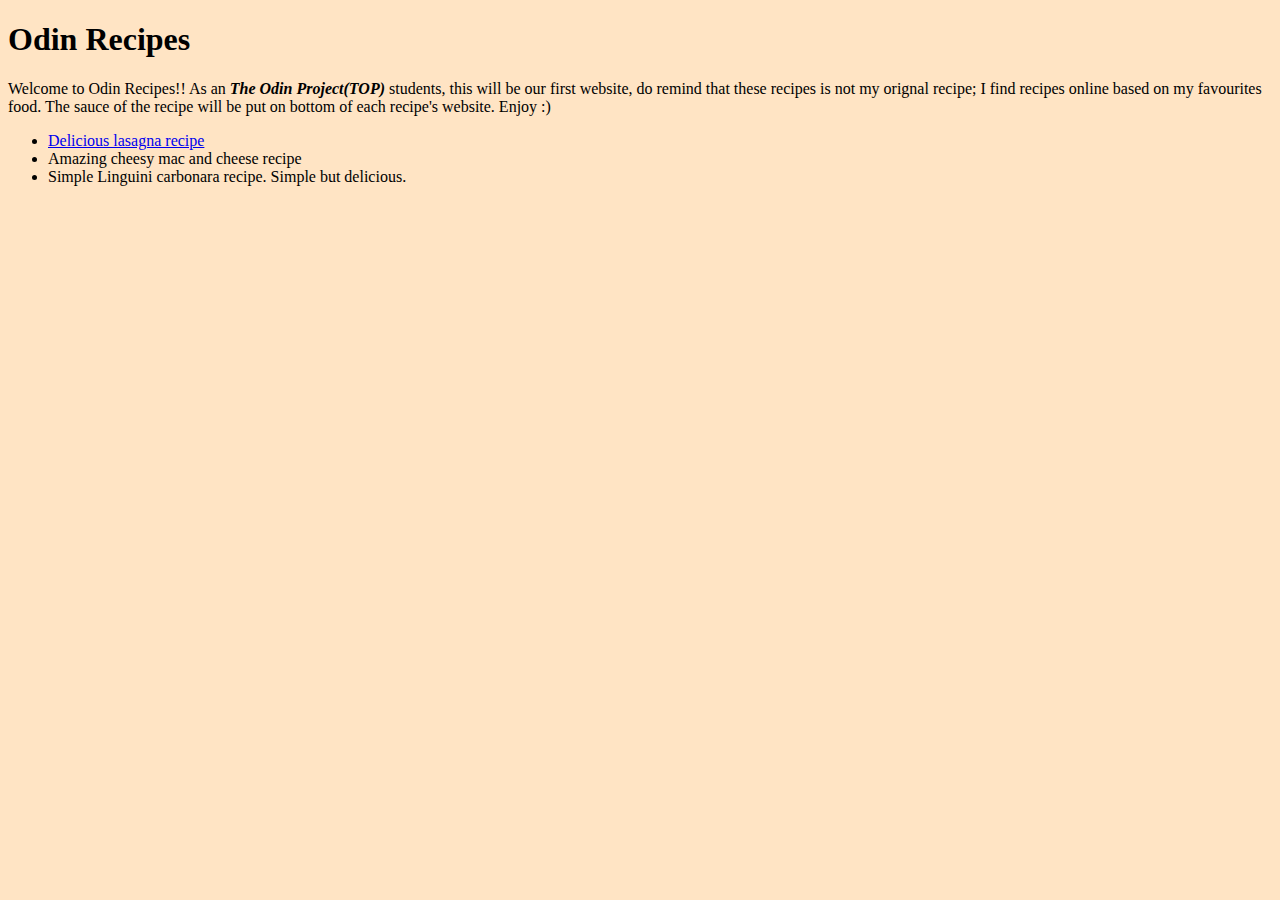
<file: index.html>
<!DOCTYPE html>
<html lang="en">
    <head>
        <meta charset="UTF-8">
        <title>odin recipes</title>
        <link rel="stylesheet" href="../css/stylesheet.css">
    </head>

    <body>
        <h1>Odin Recipes</h1>
        <p>Welcome to Odin Recipes!! As an <em><strong>The Odin Project(TOP)</strong></em> students, this will be our first website, do remind that these recipes is not my orignal recipe; I find recipes online based on my favourites food. The sauce of the recipe will be put on bottom of each recipe's website. Enjoy :)</p>
        <ul>
            <li><a href=./recipes/lasagna.html target="_blank" referrerpolicy="no-referrer">Delicious lasagna recipe</a></li>
            <li>Amazing cheesy mac and cheese recipe</li>
            <li>Simple Linguini carbonara recipe. Simple but delicious.</li>

        </ul>


    </body>

</html>
</file>
<file: css/stylesheet.css>
body {
        background-color: bisque;
        font-family: "sans-serif";
}

box1{
      margin: 50px;  
}
</file>
